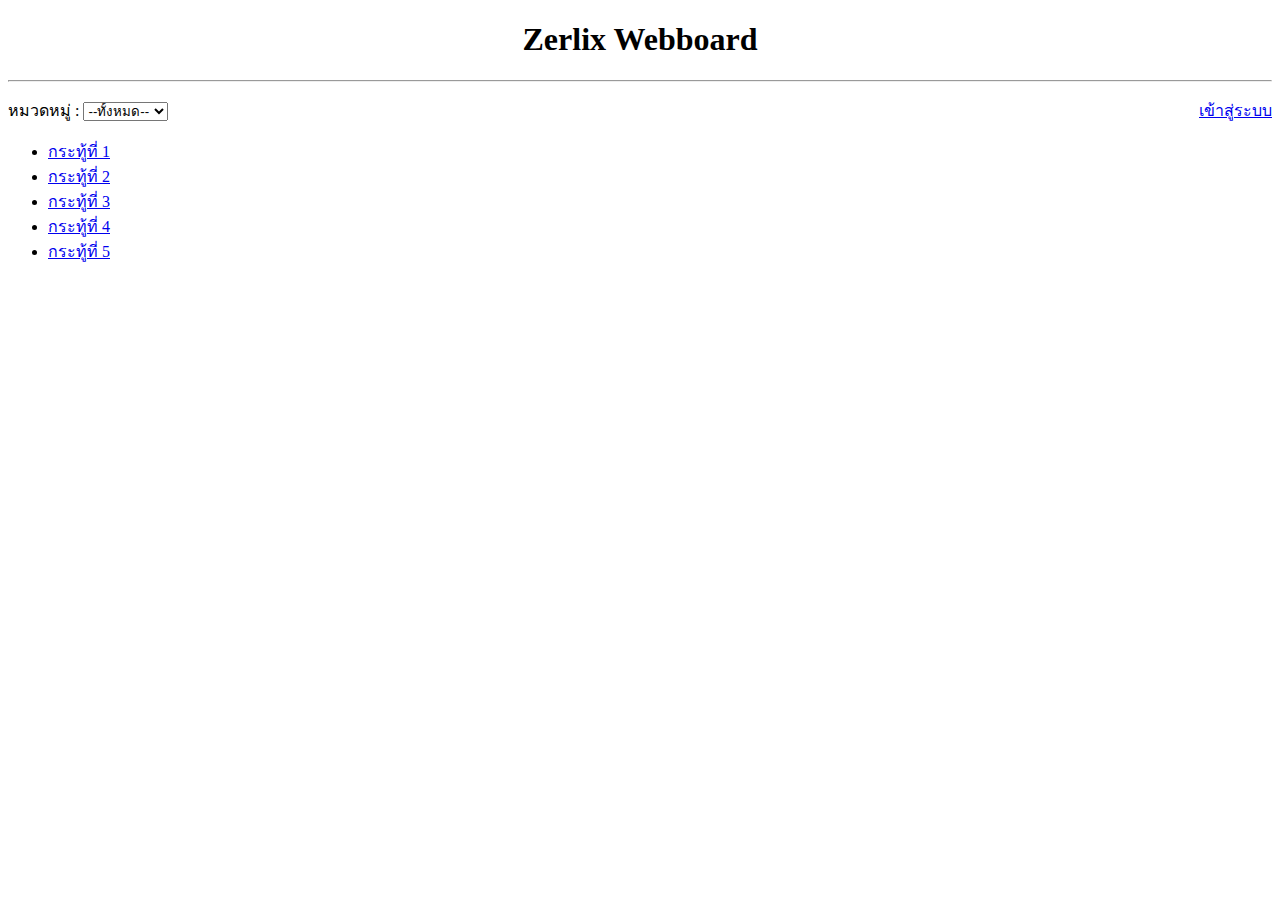
<file: index.html>
<!DOCTYPE html>
<html lang="en">
<head>
    <meta charset="UTF-8">
    <meta http-equiv="X-UA-Compatible" content="IE=edge">
    <meta name="viewport" content="width=device-width, initial-scale=1.0">
    <title>Zerlix Webboard</title>
</head>
<body>
    <form action="post.php" method="post">
    <h1 style="text-align:center">Zerlix Webboard</h1><hr>
    <p>หมวดหมู่ : <select name="หมวดหมู่"></p>
        <option value="--ทั้งหมด--">--ทั้งหมด--</option>
        <option value="เรื่องทั่วไป">เรื่องทั่วไป-</option>
        <option value="เรื่องเรียน">เรื่องเรียน</option>
    </select>
    <a href="login.html" style="float: right">เข้าสู่ระบบ</a>
    <ul>
        <li><a href="post.php?id=1">กระทู้ที่ 1</a></li>
        <li><a href="post.php?id=2">กระทู้ที่ 2</a></li>
        <li><a href="post.php?id=3">กระทู้ที่ 3</a></li>
        <li><a href="post.php?id=4">กระทู้ที่ 4</a></li>
        <li><a href="post.php?id=5">กระทู้ที่ 5</a></li>
    </ul>
    </form>
</body>
</html>
</file>
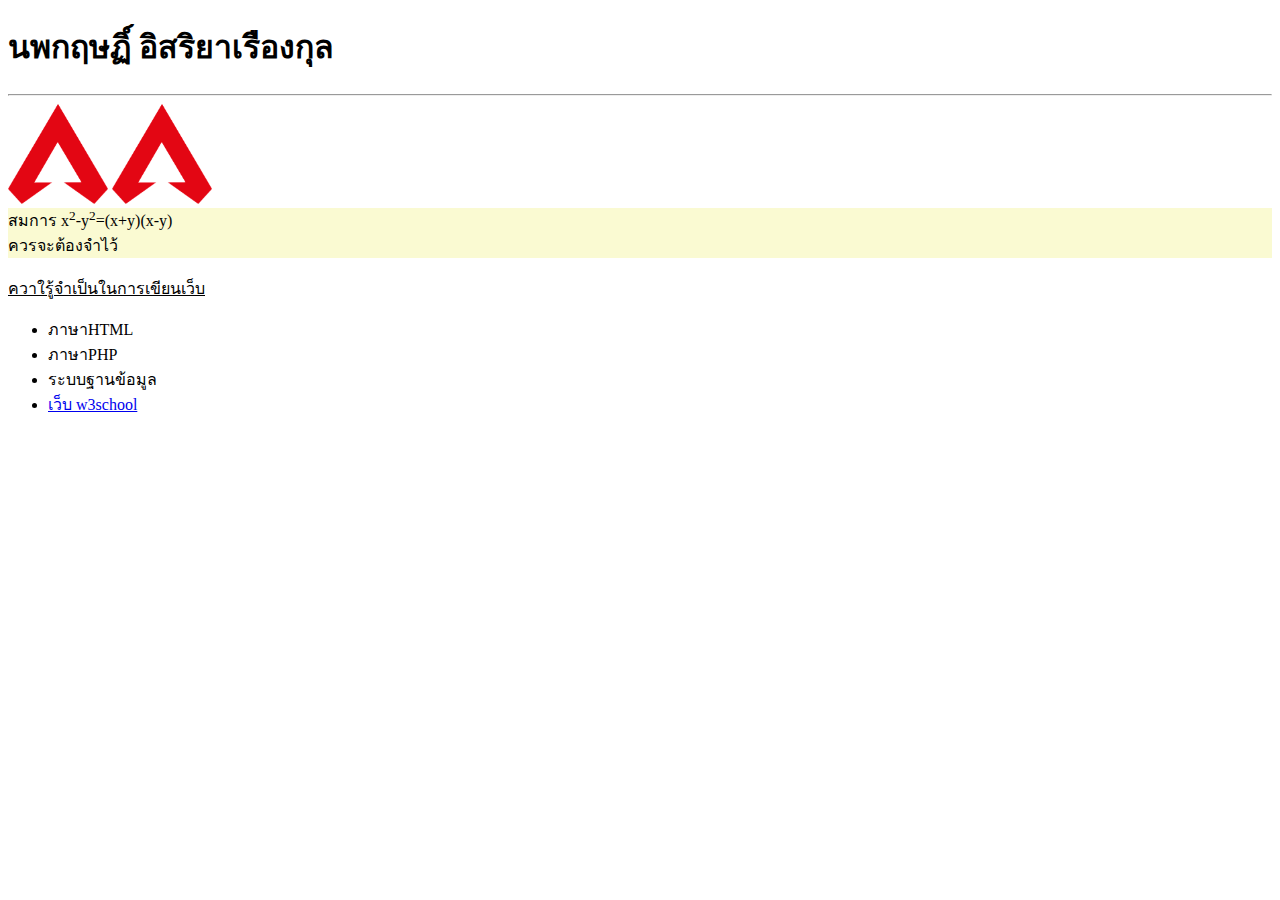
<file: 1.html>
<!DOCTYPE html>
<html lang="en">
<head>
    <meta charset="UTF-8">
    <meta http-equiv="X-UA-Compatible" content="IE=edge">
    <meta name="viewport" content="width=device-width, initial-scale=1.0">
    <title>Document</title>
</head>
<body><h1>นพกฤษฏิ์ อิสริยาเรืองกุล</h1><hr>
    <img src="apex.png"alt="apex-logo"width="100"height="100">
    <a href="https://www.google.co.th/"><img src="apex.png"alt="apex-logo"width="100"height="100"></a>
    <div style="background-color:LightGoldenRodYellow">
        สมการ x<sup>2</sup>-y<sup>2</sup>=(x+y)(x-y)<br>
        ควรจะต้องจำไว้
    </div><br>
    <ins>ควาใรู้จำเป็นในการเขียนเว็บ</ins>
    <ul>
        <li>ภาษาHTML</li>
        <li>ภาษาPHP</li>
        <li>ระบบฐานข้อมูล</li>
        <li><a href="https://www.w3school">เว็บ w3school</a></li>
    </ul>

</body>
</html>
</file>
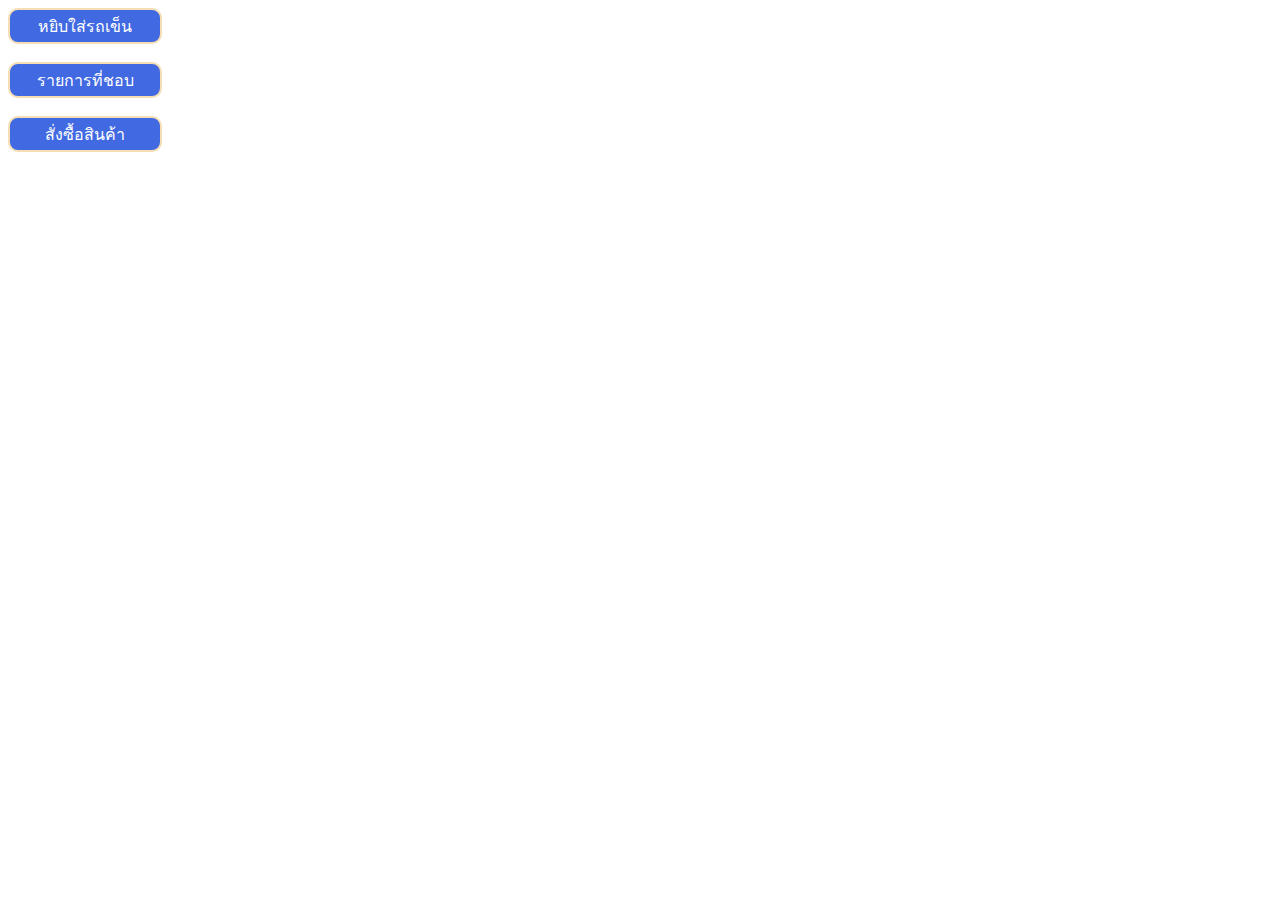
<file: border-radius.html>
<!DOCTYPE html>
<html lang="en">
<head>
    <meta charset="UTF-8">
    <meta http-equiv="X-UA-Compatible" content="IE=edge">
    <meta name="viewport" content="width=device-width, initial-scale=1.0">
    <title>Document</title>
    <style>
        a.btn{
            background-color: royalblue;
            color: white;
            width: 150px;
            height: 32px;
            border-radius: 10px;
            border: solid 2px wheat;
            text-align: center;
            vertical-align: middle;
            display: table-cell;
            text-decoration: none;
        }
        a:hover{
            background-color: red;
        }
    </style>
</head>
<body>
    <a href="#" class="btn">หยิบใส่รถเข็น</a><br>
    <a href="#" class="btn">รายการที่ชอบ</a><br>
    <a href="#" class="btn">สั่งซื้อสินค้า</a>
</body>
</html>
</file>
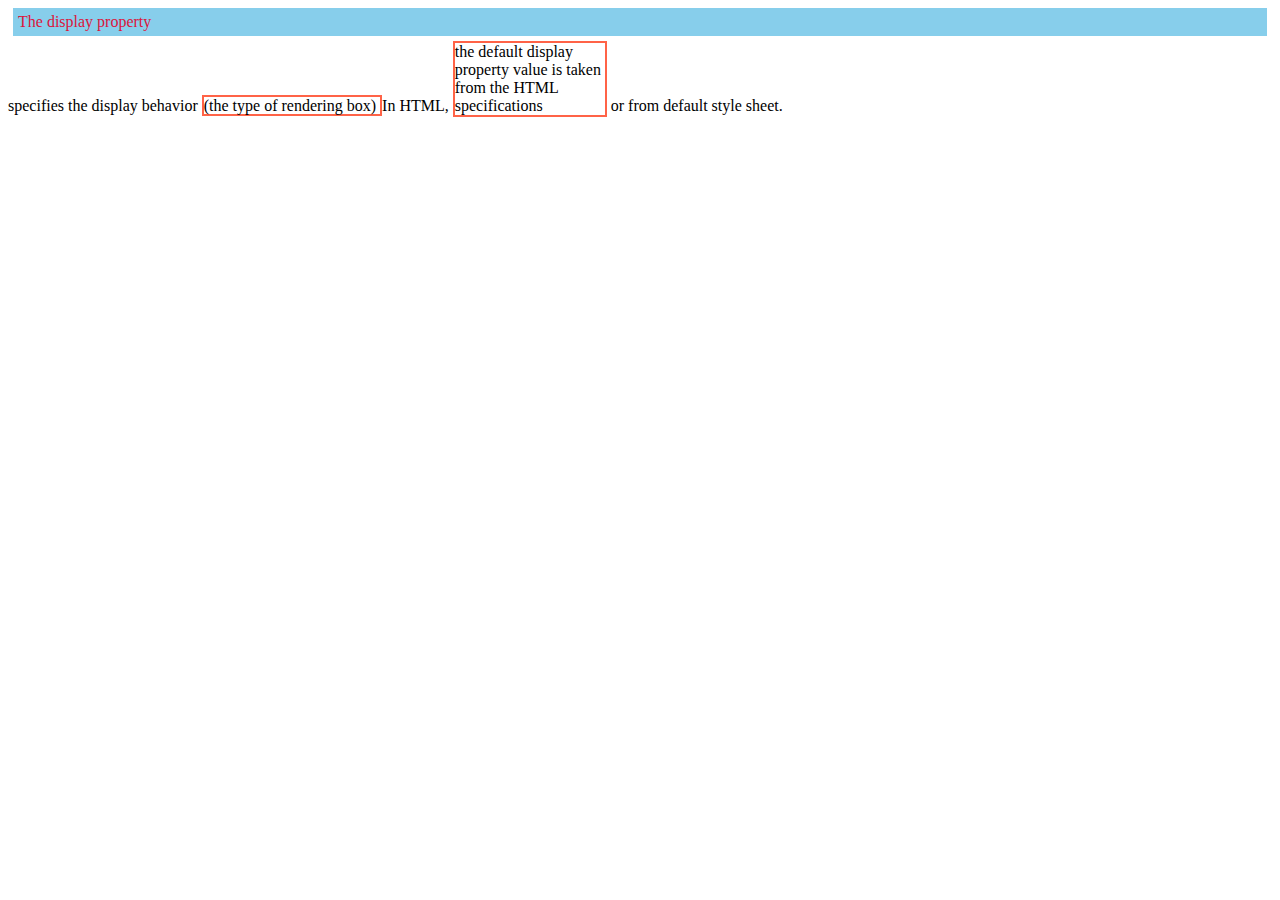
<file: display.html>
<!DOCTYPE html>
<html lang="en">
<head>
    <meta charset="UTF-8">
    <meta http-equiv="X-UA-Compatible" content="IE=edge">
    <meta name="viewport" content="width=device-width, initial-scale=1.0">
    <title>Document</title>
    <style>
        span{
            background: skyblue;
            font: 12pt tahoma;
            color: crimson;
            margin: 5px;
            display: block;
            padding: 5px;
        }
        p,div{
            border: solid 2px tomato;
            width: 150px;
            
        }
        p{
            display: inline;
        }
        div{
            display: inline-block;
        }
    </style>
</head>
<body>
    <span>
        The display property
    </span>
    specifies the display behavior
    <p>
        (the type of rendering box)
    </p>
    In HTML,
    <div>
        the default display property value is taken from the HTML specifications
    </div>
    or from default style sheet.
</body>
</html>
</file>
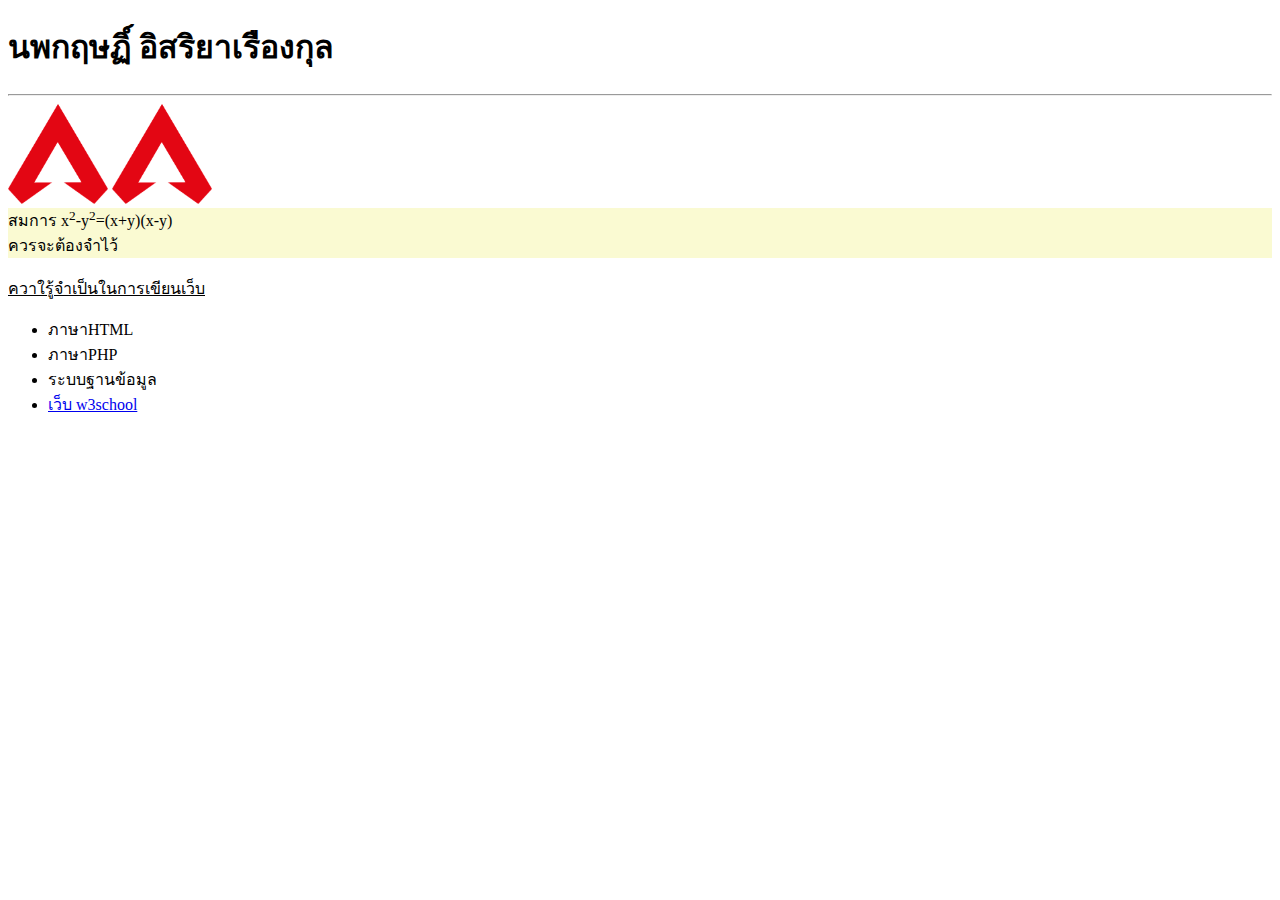
<file: index000.html>
<!DOCTYPE html>
<html lang="en">
<head>
    <meta charset="UTF-8">
    <meta http-equiv="X-UA-Compatible" content="IE=edge">
    <meta name="viewport" content="width=device-width, initial-scale=1.0">
    <title>Document</title>
</head>
<body><h1>นพกฤษฏิ์ อิสริยาเรืองกุล</h1><hr>
    <img src="apex.png"alt="apex-logo"width="100"height="100">
    <a href="https://www.google.co.th/"><img src="apex.png"alt="apex-logo"width="100"height="100"></a>
    <div style="background-color:LightGoldenRodYellow">
        สมการ x<sup>2</sup>-y<sup>2</sup>=(x+y)(x-y)<br>
        ควรจะต้องจำไว้
    </div><br>
    <ins>ควาใรู้จำเป็นในการเขียนเว็บ</ins>
    <ul>
        <li>ภาษาHTML</li>
        <li>ภาษาPHP</li>
        <li>ระบบฐานข้อมูล</li>
        <li><a href="https://www.w3school">เว็บ w3school</a></li>
    </ul>

</body>
</html>
</file>
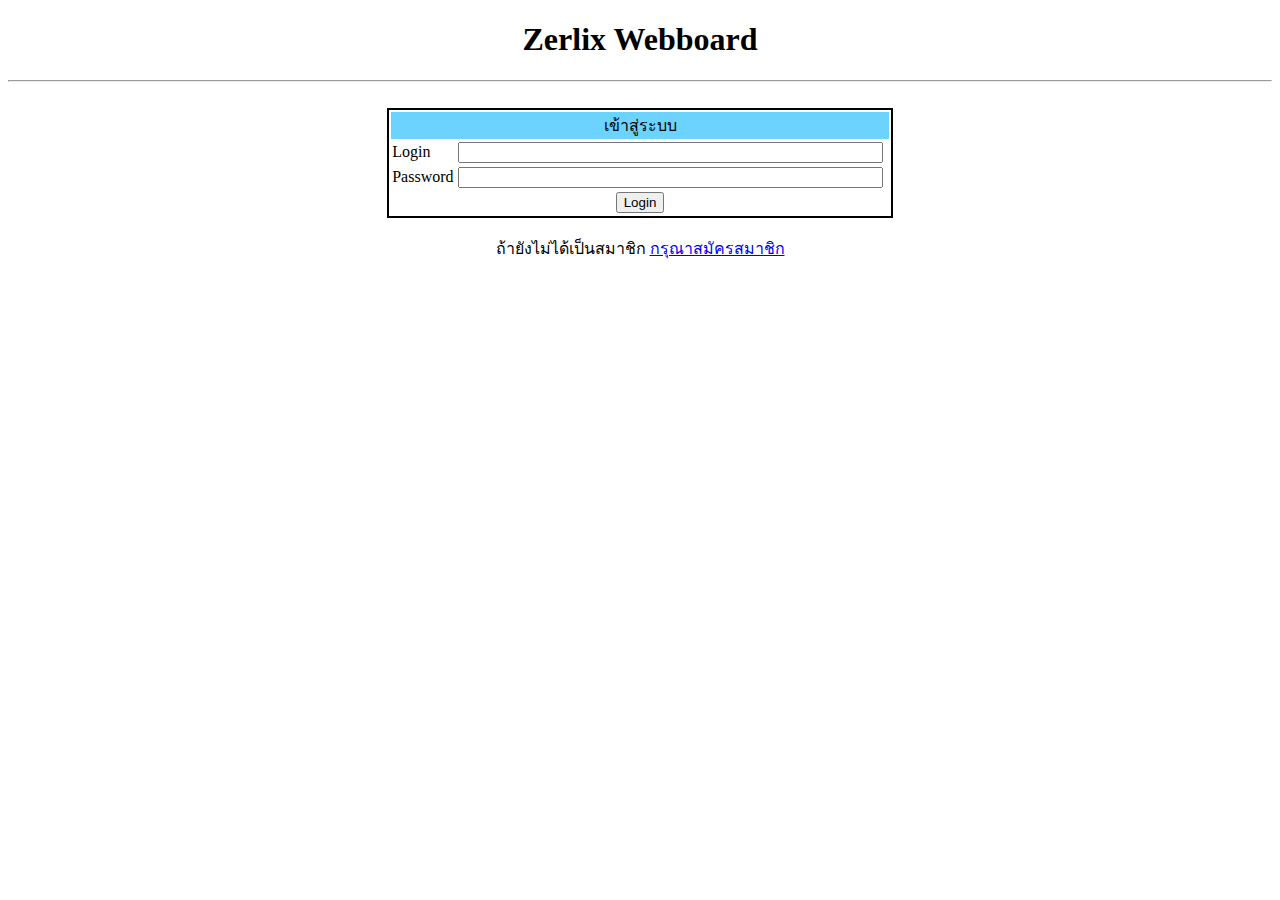
<file: login.html>
<!DOCTYPE html>
<html lang="en">
<head>
    <meta charset="UTF-8">
    <meta http-equiv="X-UA-Compatible" content="IE=edge">
    <meta name="viewport" content="width=device-width, initial-scale=1.0">
    <title>Login</title>
</head>
<body>
    <h1 style="text-align:center">Zerlix Webboard</h1><hr>
    <br>
    <form action="verify.php" method="post">
    <table style="border: 2px solid black;width:40%" align="center">
        <tr><td style="background-color:#6cd2fe ;" colspan="2" align="center">เข้าสู่ระบบ</td></tr>
        <tr><td>Login</td><td><input type="text" name="login" size="50"></td></tr>
        <tr><td>Password</td><td><input type="password"name="password" size="50"></td></tr>
        <tr><td colspan="2" align="center" ><input type="submit" value="Login"></td></tr>
    </form>
    </table><br>
    <div align="center">ถ้ายังไม่ได้เป็นสมาชิก <a href="register.html">กรุณาสมัครสมาชิก</a></div>
</body>
</html>
</file>
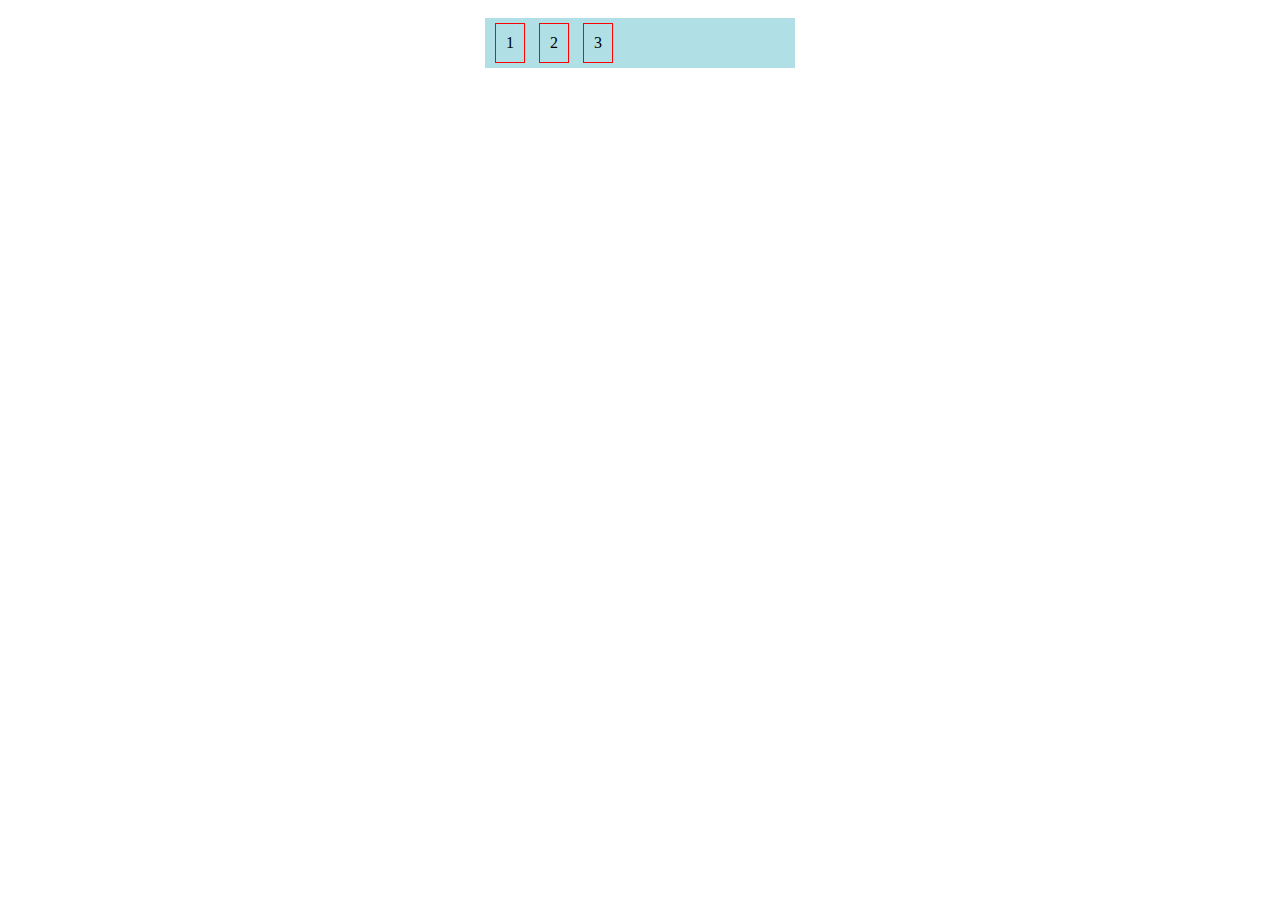
<file: margin.html>
<!DOCTYPE html>
<html lang="en">
<head>
    <meta charset="UTF-8">
    <meta http-equiv="X-UA-Compatible" content="IE=edge">
    <meta name="viewport" content="width=device-width, initial-scale=1.0">
    <title>Document</title>
    <style>
        body{padding: 10px;}
        div.container{
            width: 300px;
            margin:auto;
            padding: 5px;
            background-color: powderblue;
        }
        div.item{
            padding: 10px;
            margin-left: 5px;
            margin-right: 5px;
            border: solid 1px red;
            display: inline-block;
        }
    </style>
</head>

<body>
    <div class="container">
        <div class = "item">1</div>
        <div class = "item">2</div>
        <div class = "item">3</div>
    </div>
    
</body>
</html>
</file>
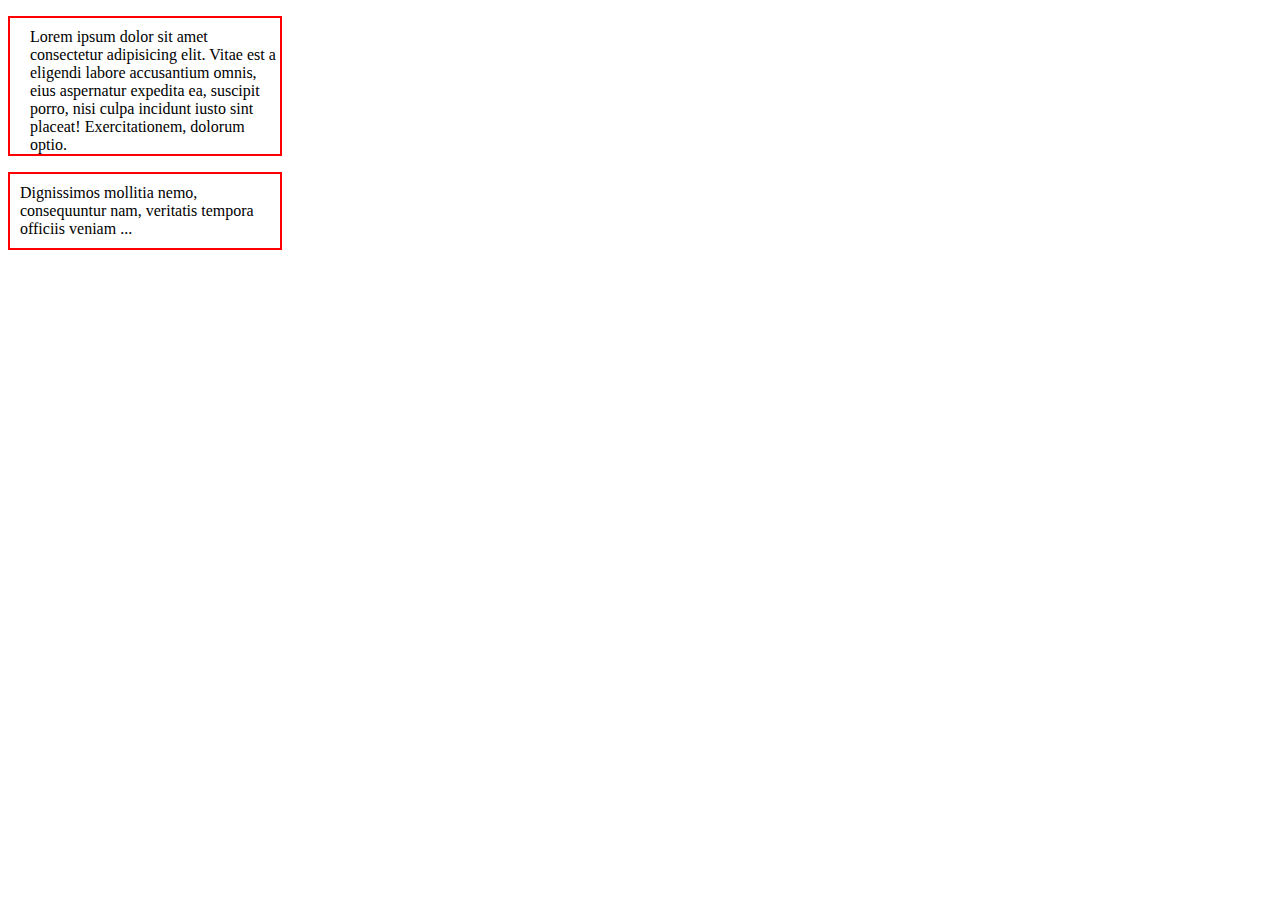
<file: padding.html>
<!DOCTYPE html>
<html lang="en">
<head>
    <meta charset="UTF-8">
    <meta http-equiv="X-UA-Compatible" content="IE=edge">
    <meta name="viewport" content="width=device-width, initial-scale=1.0">
    <title>Document</title>
    <style>
        p{
            border: solid 2px red;
            width: 250px;
        }
        #p1{
            padding-top: 10px;
            padding-left: 20px;
        }
        #p2{
            padding: 10px;
        }
    </style>
</head>
<body>
    <p id="p1">
        Lorem ipsum dolor sit amet consectetur adipisicing elit. Vitae est a eligendi labore accusantium omnis, eius aspernatur expedita ea, suscipit porro, nisi culpa incidunt iusto sint placeat! Exercitationem, dolorum optio.
    </p>
    <p id="p2">
        Dignissimos mollitia nemo, consequuntur nam, veritatis tempora officiis veniam ...
    </p>
</body>
</html>
</file>
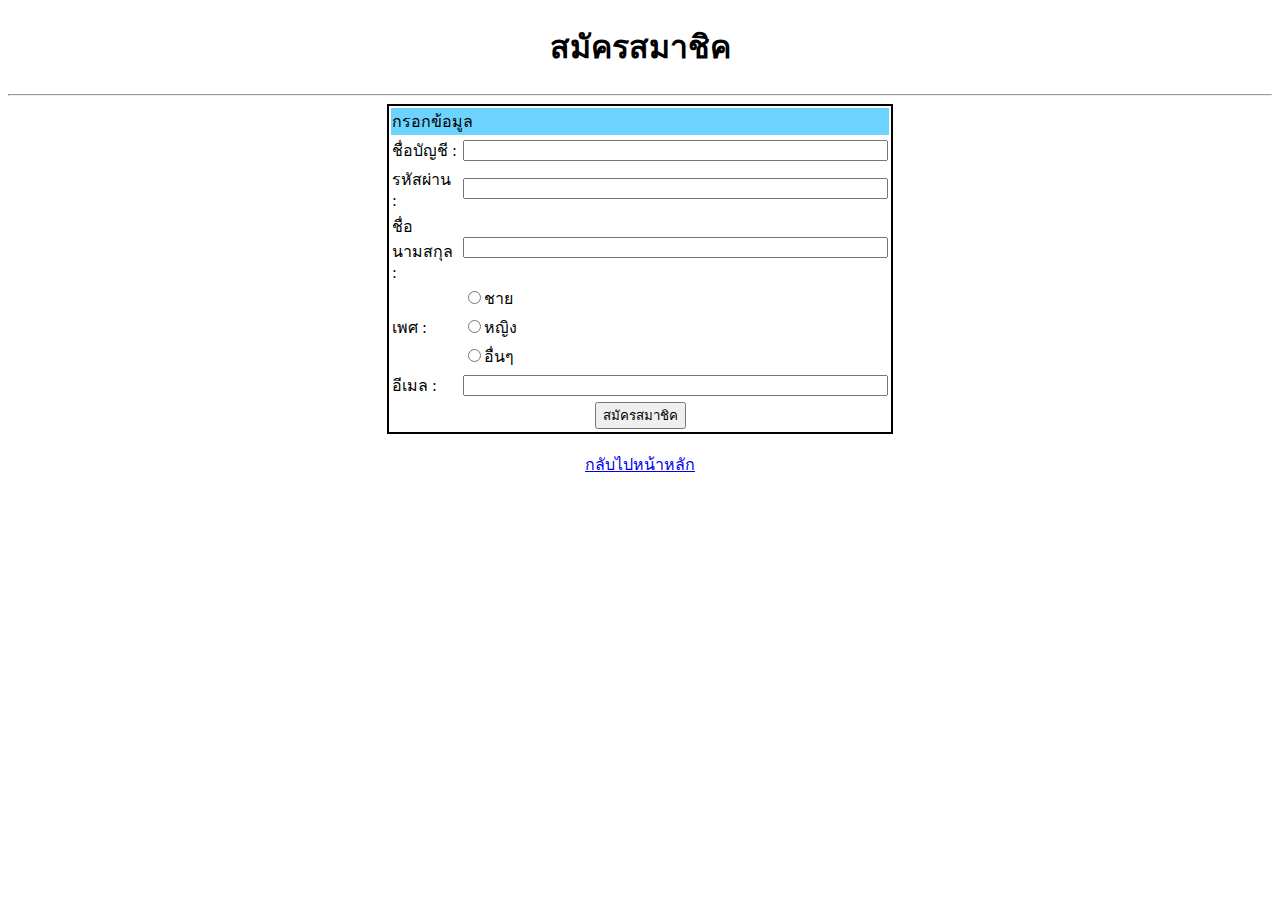
<file: register.html>
<!DOCTYPE html>
<html lang="en">
<head>
    <meta charset="UTF-8">
    <meta http-equiv="X-UA-Compatible" content="IE=edge">
    <meta name="viewport" content="width=device-width, initial-scale=1.0">
    <title>Register</title>
</head>
<body>
    <h1 style="text-align:center">สมัครสมาชิค</h1><hr>
    <table style="border: 2px solid black;width:40%" align="center">
        <tr><td style="background-color:#6cd2fe ;" colspan="2">กรอกข้อมูล</td></tr>
        <tr><td>ชื่อบัญชี :</td><td><input type="text" name="username" size="50"></td></tr>
        <tr><td>รหัสผ่าน :</td><td><input type="password"name="password" size="50"></td></tr>
        <tr><td>ชื่อนามสกุล :</td><td><input type="text"name="name" size="50"></td></tr>
        <tr><td rowspan="3">เพศ :</td><td><input type="radio" name="gender" value="m">ชาย</td></tr>
            <td><input type="radio" name="gender" value="m">หญิง</td></tr>
            <td><input type="radio" name="gender" value="m">อื่นๆ</td></tr>
            <tr><td>อีเมล :</td><td><input type="text"name="email" size="50"></td></tr>
        <tr><td colspan="2" align="center" ><input type="submit" value="สมัครสมาชิค"></td></tr>
    </table><br>
    <div align="center"><a href="index.php">กลับไปหน้าหลัก</a></div>
</body>
</html>
</file>
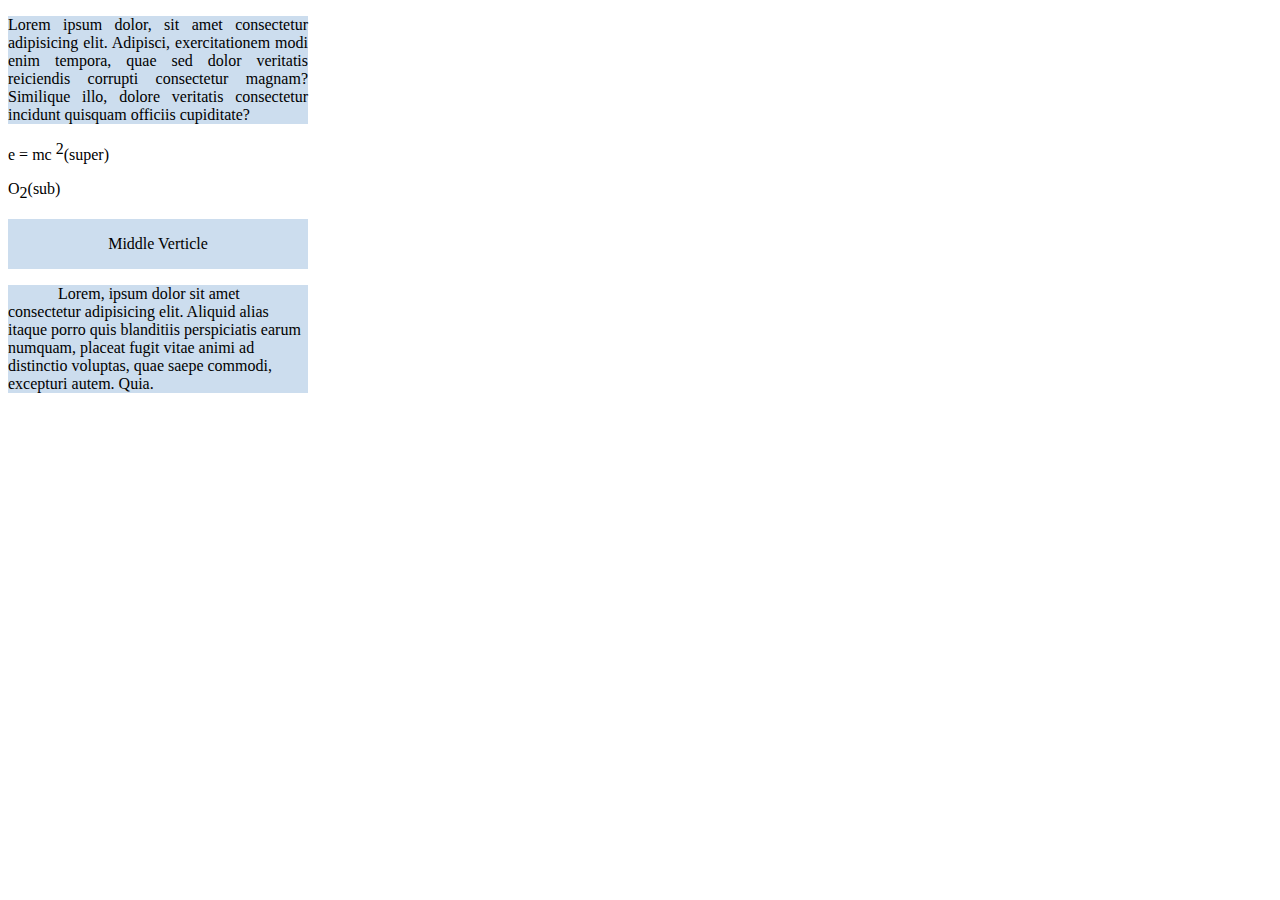
<file: text-formal.html>
<!DOCTYPE html>
<html lang="en">
<head>
    <meta charset="UTF-8">
    <meta http-equiv="X-UA-Compatible" content="IE=edge">
    <meta name="viewport" content="width=device-width, initial-scale=1.0">
    <title>Document</title>
    <style>
        p.justify{
            background-color: #cde;
            text-align: justify;
            width: 300px;
        }
        span.super{
            vertical-align: super;
        }
        span.sub{
            vertical-align: sub;
        }
        div.middle-vert{
            background-color: #cde;
            width: 300px;
            height: 50px;
            text-align: center;
            vertical-align: middle;
            display: table-cell;
        }
        p.indent{
            background-color: #cde;
            text-indent: 50px;
            width: 300px;
        }
    </style>
</head>
<body>
    <p class="justify">
        Lorem ipsum dolor, sit amet consectetur adipisicing elit. Adipisci, exercitationem modi enim tempora, quae sed dolor veritatis reiciendis corrupti consectetur magnam? Similique illo, dolore veritatis consectetur incidunt quisquam officiis cupiditate?
    </p>
    <p>e = mc <span class="super">2</span>(super)</p>
    <p>O<span class="sub">2</span>(sub)</p>
    <div class="middle-vert">Middle Verticle</div>
    <p class="indent">
        Lorem, ipsum dolor sit amet consectetur adipisicing elit. Aliquid alias itaque porro quis blanditiis perspiciatis earum numquam, placeat fugit vitae animi ad distinctio voluptas, quae saepe commodi, excepturi autem. Quia.
    </p>
</body>
</html>
</file>
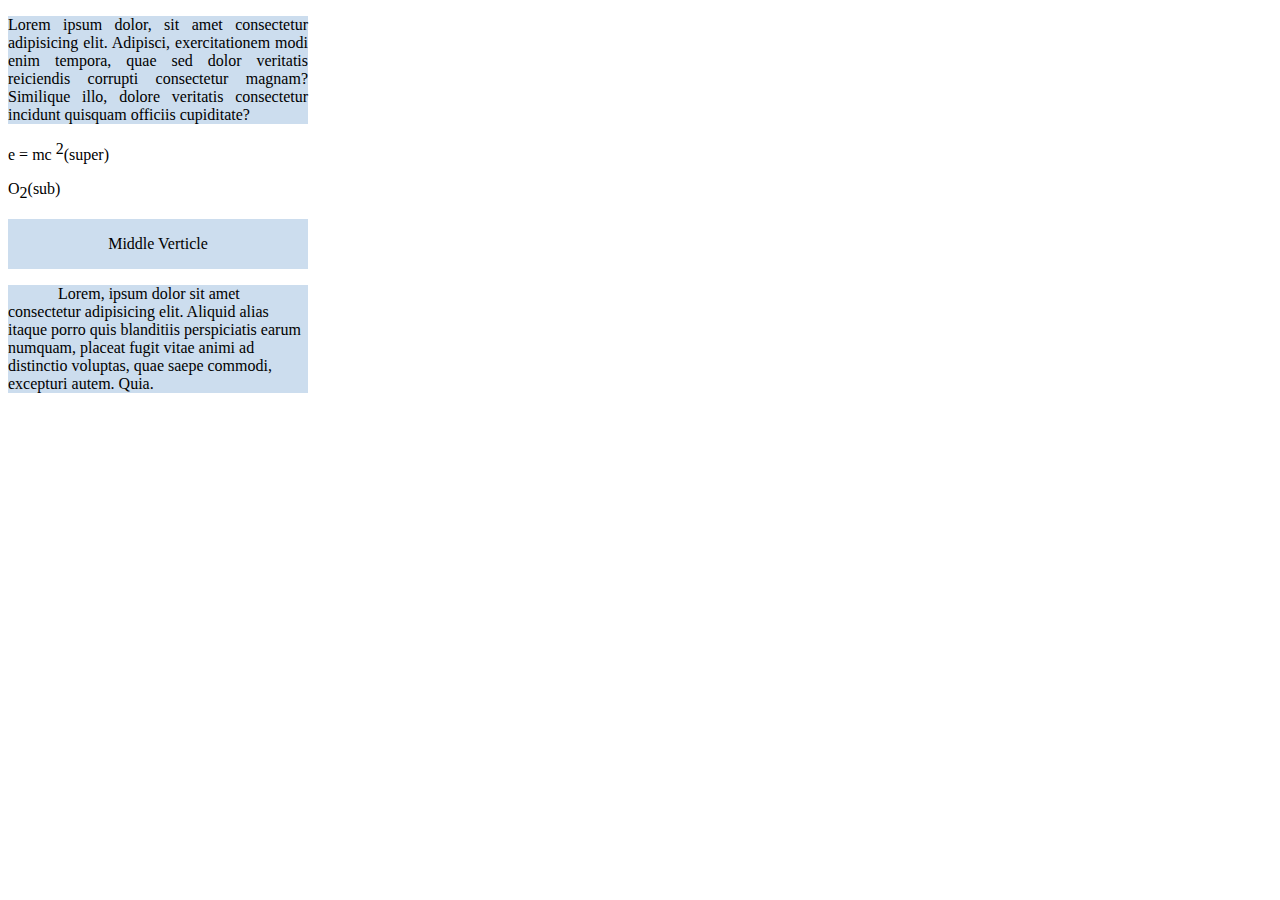
<file: text-format.html>
<!DOCTYPE html>
<html lang="en">
<head>
    <meta charset="UTF-8">
    <meta http-equiv="X-UA-Compatible" content="IE=edge">
    <meta name="viewport" content="width=device-width, initial-scale=1.0">
    <title>Document</title>
    <style>
        p.justify{
            background-color: #cde;
            text-align: justify;
            width: 300px;
        }
        span.super{
            vertical-align: super;
        }
        span.sub{
            vertical-align: sub;
        }
        div.middle-vert{
            background-color: #cde;
            width: 300px;
            height: 50px;
            text-align: center;
            vertical-align: middle;
            display: table-cell;
        }
        p.indent{
            background-color: #cde;
            text-indent: 50px;
            width: 300px;
        }
    </style>
</head>
<body>
    <p class="justify">
        Lorem ipsum dolor, sit amet consectetur adipisicing elit. Adipisci, exercitationem modi enim tempora, quae sed dolor veritatis reiciendis corrupti consectetur magnam? Similique illo, dolore veritatis consectetur incidunt quisquam officiis cupiditate?
    </p>
    <p>e = mc <span class="super">2</span>(super)</p>
    <p>O<span class="sub">2</span>(sub)</p>
    <div class="middle-vert">Middle Verticle</div>
    <p class="indent">
        Lorem, ipsum dolor sit amet consectetur adipisicing elit. Aliquid alias itaque porro quis blanditiis perspiciatis earum numquam, placeat fugit vitae animi ad distinctio voluptas, quae saepe commodi, excepturi autem. Quia.
    </p>
</body>
</html>
</file>
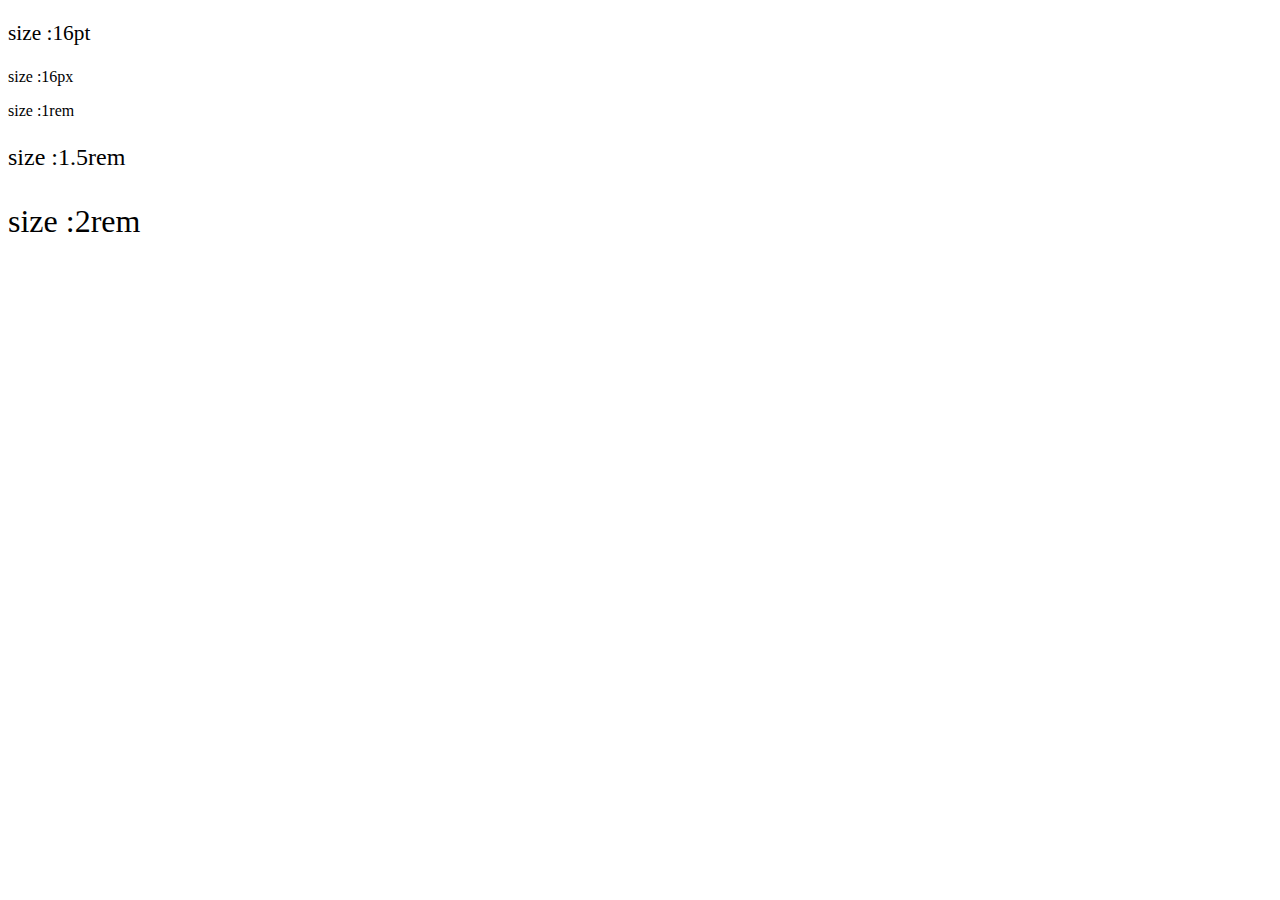
<file: unit.html>
<!DOCTYPE html>
<html lang="en">
<head>
    <meta charset="UTF-8">
    <meta http-equiv="X-UA-Compatible" content="IE=edge">
    <meta name="viewport" content="width=device-width, initial-scale=1.0">
    <title>Document</title>
    <link href="style.css" rel="stylesheet">
</head>
<body>
    <div>
        <p>size :16pt</p>
        <p>size :16px</p>
        <p>size :1rem</p>
        <p>size :1.5rem</p>
        <p>size :2rem</p>
    </div>
</body>
</html>
</file>
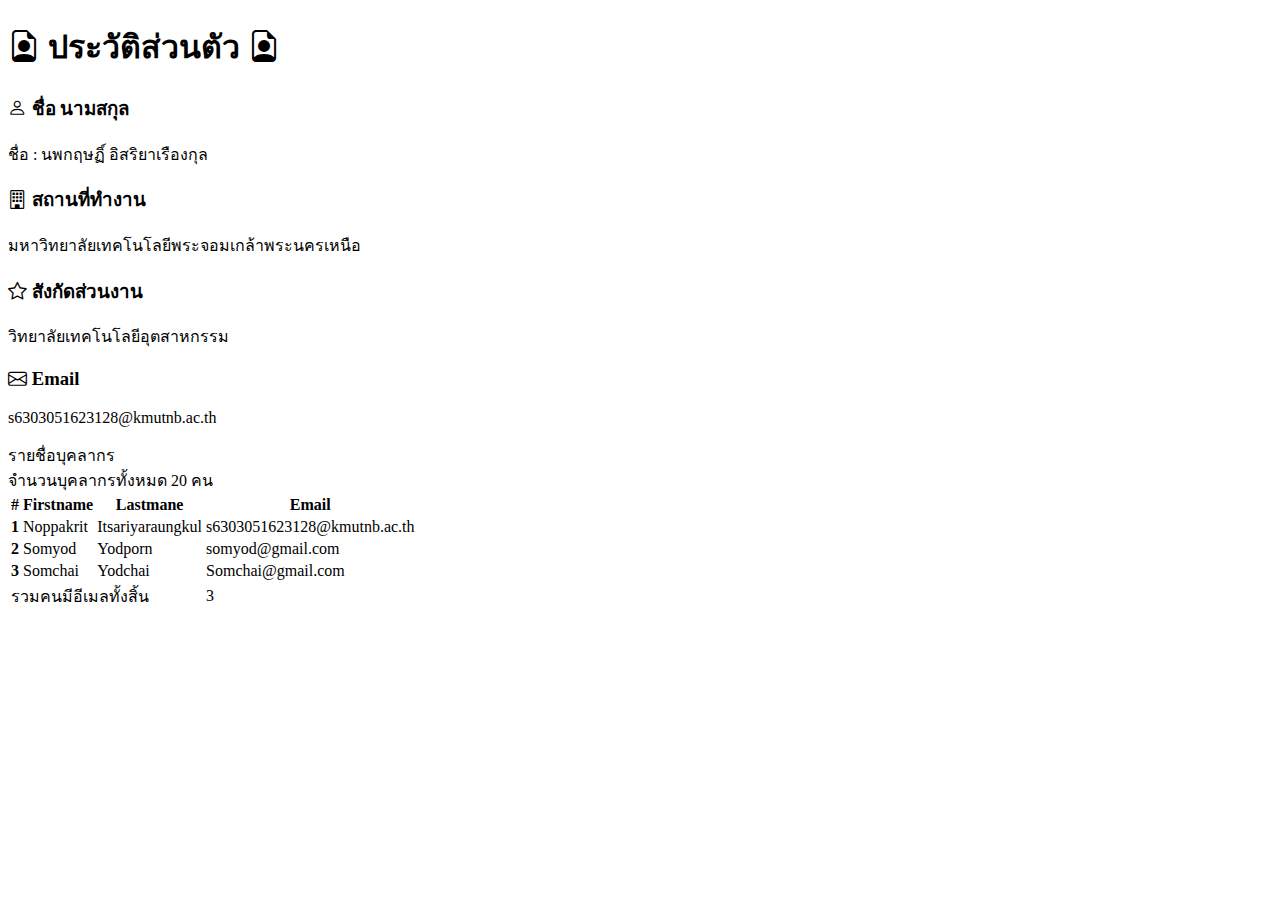
<file: work-bootstrap1.html>
<!DOCTYPE html>
<html lang="en">
<head>
    <meta charset="UTF-8">
    <meta http-equiv="X-UA-Compatible" content="IE=edge">
    <meta name="viewport" content="width=device-width, initial-scale=1.0">
    <!-- CSS only -->
<link href="https://cdn.jsdelivr.net/npm/bootstrap@5.2.1/dist/css/bootstrap.min.css" rel="stylesheet" integrity="sha384-iYQeCzEYFbKjA/T2uDLTpkwGzCiq6soy8tYaI1GyVh/UjpbCx/TYkiZhlZB6+fzT" crossorigin="anonymous">
<!-- JavaScript Bundle with Popper -->
<script src="https://cdn.jsdelivr.net/npm/bootstrap@5.2.1/dist/js/bootstrap.bundle.min.js" integrity="sha384-u1OknCvxWvY5kfmNBILK2hRnQC3Pr17a+RTT6rIHI7NnikvbZlHgTPOOmMi466C8" crossorigin="anonymous"></script>
<link rel="stylesheet" href="https://cdn.jsdelivr.net/npm/bootstrap-icons@1.9.1/font/bootstrap-icons.css">    
<title>bootstrap1</title>
</head>
<body class="bg-info m-5">
    <div class="bg-light">
        <h1 class="text-center bg-secondary text-white p-3"><i class="bi bi-file-earmark-person"></i> ประวัติส่วนตัว <i class="bi bi-file-earmark-person"></i></h1>
        <div class="text-center mx-5  border border-5 border-dark">
            <h3 class="text-success mt-4"><i class="bi bi-person"></i> ชื่อ นามสกุล</h3>
            <p>ชื่อ : นพกฤษฏิ์ อิสริยาเรืองกุล</p>
        </div>
        <div class="text-center bg-danger border border-2 border-dark mt-5">
            <h3 class="mt-4 text-info"><i class="bi bi-building"></i> สถานที่ทำงาน</h3>
            <p>มหาวิทยาลัยเทคโนโลยีพระจอมเกล้าพระนครเหนือ</p>
        </div>
        <div class="bg-success text-center border-top border-5 border-success border">
            <h3 class="mt-5"><i class="bi bi-star"></i> สังกัดส่วนงาน</h3>
            <p class="mb-5">วิทยาลัยเทคโนโลยีอุตสาหกรรม</p>
        </div>
        <div class="text-center border-top border-5 border-danger   ">
            <h3 class="mt-5"><i class="bi bi-envelope"></i> Email</h3>
            <p class="pb-5">s6303051623128@kmutnb.ac.th</p>
        </div>
    </div>
    <div class="bg-warning m-5 p-5">
        <span class="fs-1">รายชื่อบุคลากร</span>
        <div class="fw-bold mb-3">จำนวนบุคลากรทั้งหมด 20 คน</div>
        <table class="table-bordered  border-white table">
            <thead class="table-dark">
                <tr>
                    <th scope="col">#</th>
                    <th scope="col">Firstname</th>
                    <th scope="col">Lastmane</th>
                    <th scope="col">Email</th>
                </tr>
            </thead>
            <tbody>
                <tr>
                    <th scope="row">1</th>
                    <td>Noppakrit</td>
                    <td>Itsariyaraungkul</td>
                    <td>s6303051623128@kmutnb.ac.th</td>
                </tr>
                <tr>
                    <th scope="row">2</th>
                    <td>Somyod</td>
                    <td>Yodporn</td>
                    <td>somyod@gmail.com</td>
                </tr>
                <tr>
                    <th scope="row">3</th>
                    <td>Somchai</td>
                    <td>Yodchai</td>
                    <td>Somchai@gmail.com</td>
                </tr>
            </tbody>
            <tfoot class="table-group-divider">
                <td colspan="3" class="text-end fw-bold fs-3">รวมคนมีอีเมลทั้งสิ้น</td>
                <td class="fw-bold fs-3">3</td> 
            </tfoot>
        </table>
    </div>
</body>
</html>
</file>
<file: style.css>
p:nth-child(1){font-size: 16pt;}
p:nth-child(2){font-size: 16px;}
p:nth-child(3){font-size: 1rem;}
p:nth-child(4){font-size: 1.5rem;}
p:nth-child(5){font-size: 2rem;}
</file>
